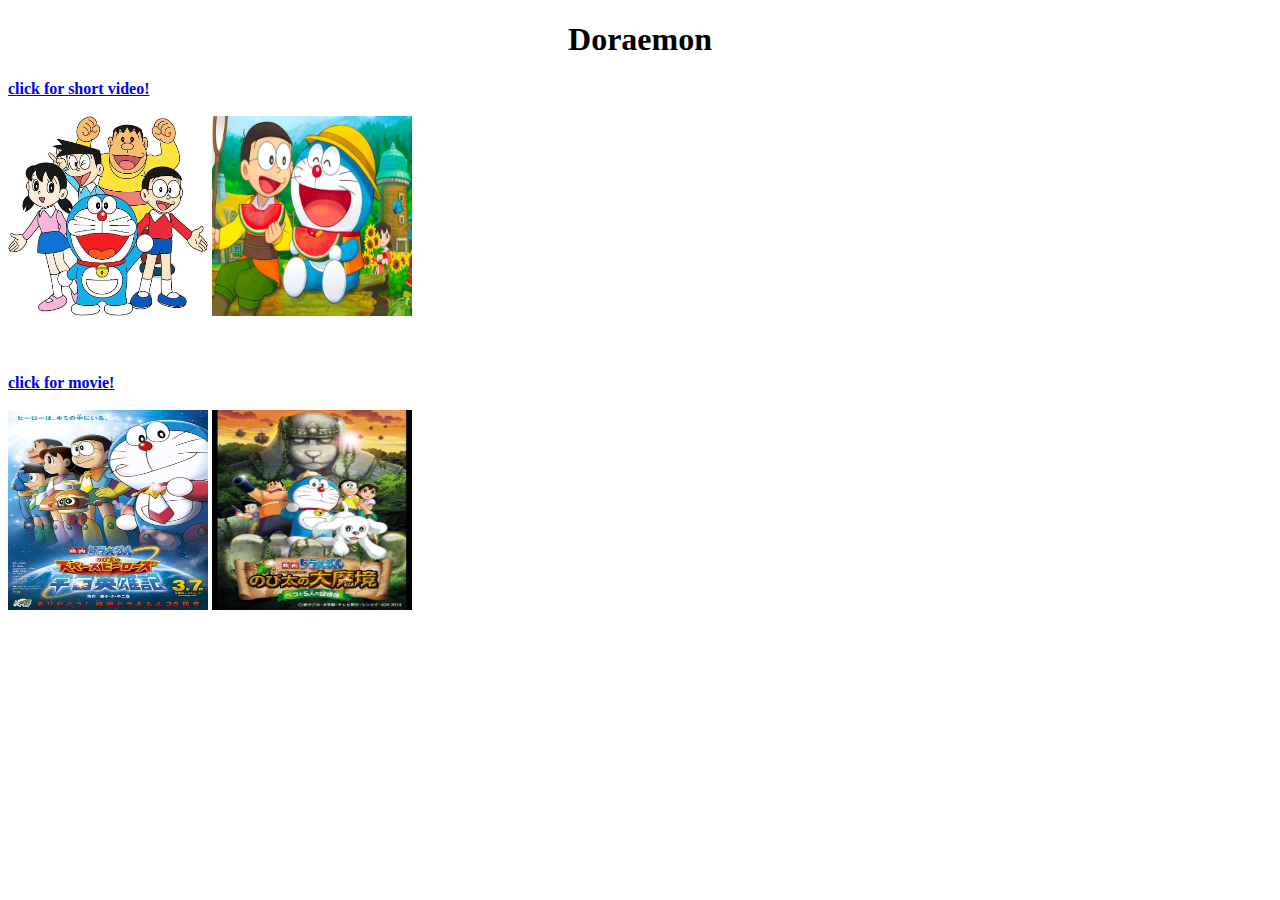
<file: index.html>
<!DOCTYPE html>
<html lang="en">
<head>
    <meta charset="UTF-8">
    <meta name="viewport" content="width=device-width, initial-scale=1.0">
    <title>Animi</title>
    <link rel="stylesheet" href="animi.css">
</head>
<body>
    <h1>Doraemon</h1>
        <a href="https://youtu.be/bNd5xfqVw1M" target="_blank"><b>click for short video!</b></a><br><br>
        <img src="alldora.jpg" height="200px" width="200px">
        <img src="nobi.jpg" height="200px" width="200px"><br><br><br><br>
        <a href="https://youtu.be/KvGbZF5LIDY" target="_blank"><b>click for movie!</b></a><br><br>
        <img src="nobimovi.jpg" height="200px" width="200px">
        <img src="domovie.jpg" height="200px" width="200px">
    <audio autoplay>
        <source src="Doraemon - Title Song.mp3" type="audio/mp3">
    </audio>
</body>
</html>
</file>
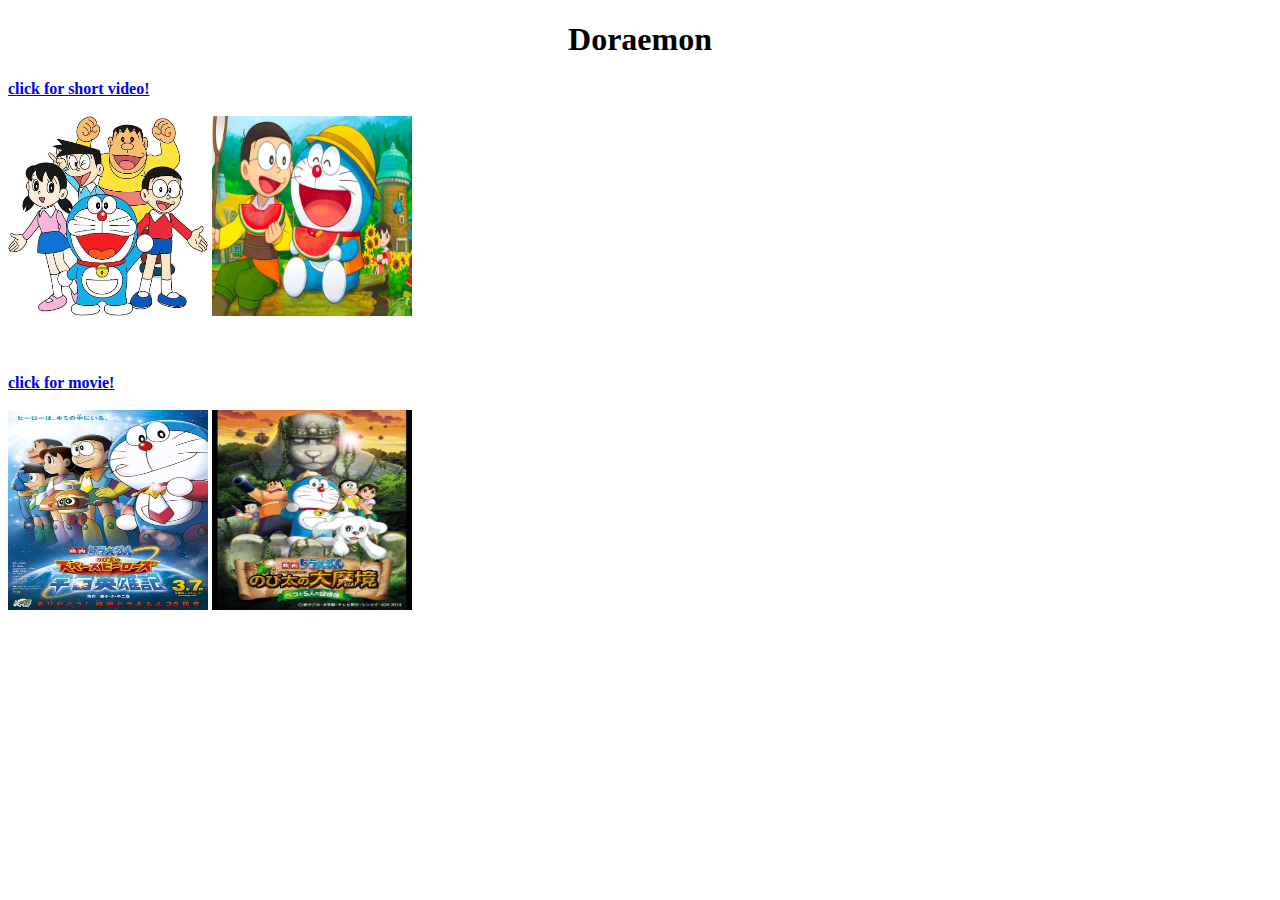
<file: animi.html>
<!DOCTYPE html>
<html lang="en">
<head>
    <meta charset="UTF-8">
    <meta name="viewport" content="width=device-width, initial-scale=1.0">
    <title>Animi</title>
    <link rel="stylesheet" href="animi.css">
</head>
<body>
    <h1>Doraemon</h1>
        <a href="https://youtu.be/bNd5xfqVw1M" target="_blank"><b>click for short video!</b></a><br><br>
        <img src="alldora.jpg" height="200px" width="200px">
        <img src="nobi.jpg" height="200px" width="200px"><br><br><br><br>
        <a href="https://youtu.be/KvGbZF5LIDY" target="_blank"><b>click for movie!</b></a><br><br>
        <img src="nobimovi.jpg" height="200px" width="200px">
        <img src="domovie.jpg" height="200px" width="200px">
    <audio autoplay>
        <source src="Doraemon - Title Song.mp3" type="audio/mp3">
    </audio>
</body>
</html>
</file>
<file: animi.css>
body{
    background-image: url('https://wallpaperaccess.com/full/859836.jpg');
}
h1{
    text-align: center;
}
</file>
